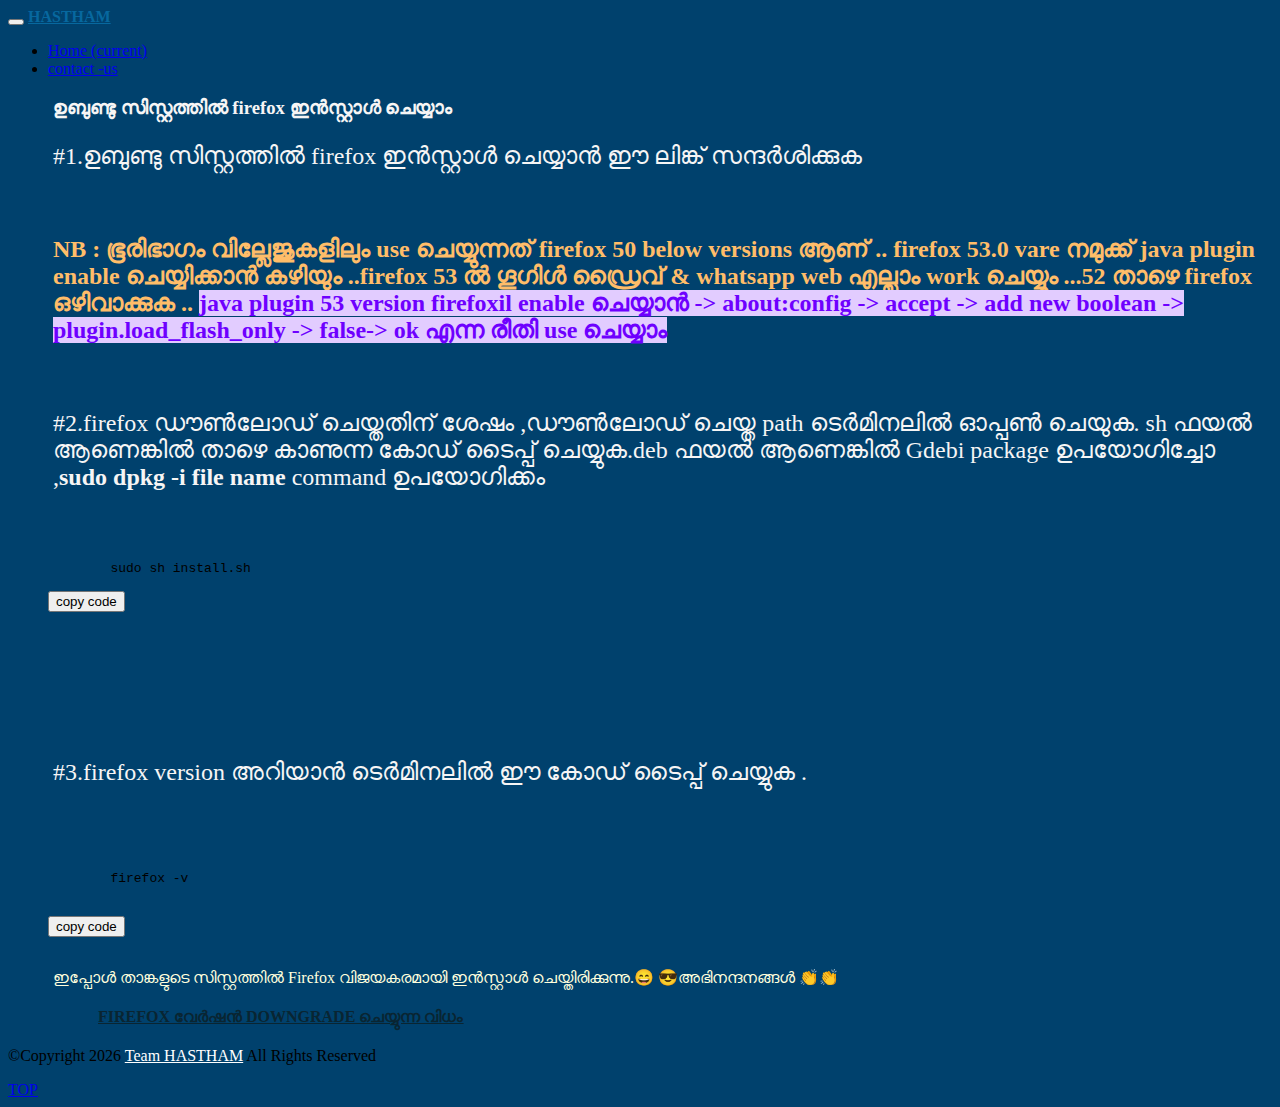
<file: firefox.html>
<!DOCTYPE html>
<html lang="en">
<head>
    <meta charset="UTF-8">
    <meta name="viewport" content="width=device-width, initial-scale=1.0">
    <title>Hastham|Technical Support Portal</title>
    <link rel="stylesheet" href="https://stackpath.bootstrapcdn.com/bootstrap/4.5.2/css/bootstrap.min.css" integrity="sha384-JcKb8q3iqJ61gNV9KGb8thSsNjpSL0n8PARn9HuZOnIxN0hoP+VmmDGMN5t9UJ0Z" crossorigin="anonymous">
    <!-- <script src="https://code.jquery.com/jquery-3.5.1.slim.min.js" integrity="sha384-DfXdz2htPH0lsSSs5nCTpuj/zy4C+OGpamoFVy38MVBnE+IbbVYUew+OrCXaRkfj" crossorigin="anonymous"></script>
<script src="https://cdn.jsdelivr.net/npm/popper.js@1.16.1/dist/umd/popper.min.js" integrity="sha384-9/reFTGAW83EW2RDu2S0VKaIzap3H66lZH81PoYlFhbGU+6BZp6G7niu735Sk7lN" crossorigin="anonymous"></script>
<script src="https://stackpath.bootstrapcdn.com/bootstrap/4.5.2/js/bootstrap.min.js" integrity="sha384-B4gt1jrGC7Jh4AgTPSdUtOBvfO8shuf57BaghqFfPlYxofvL8/KUEfYiJOMMV+rV" crossorigin="anonymous"></script> -->
    <script src="https://cdn.rawgit.com/google/code-prettify/master/loader/run_prettify.js?lang=bsh&amp;skin=sunburst"></script>
    <link href="https://fonts.googleapis.com/css2?family=Baloo+Chettan+2:wght@800&display=swap" rel="stylesheet">
    <link rel="stylesheet" href="https://cdnjs.cloudflare.com/ajax/libs/materialize/1.0.0/css/materialize.min.css">
    <link href="https://fonts.googleapis.com/css2?family=Chilanka&display=swap" rel="stylesheet">
    <!-- <link rel="stylesheet" href="https://cdnjs.cloudflare.com/ajax/libs/font-awesome/4.7.0/css/font-awesome.min.css"> -->
    <link href="https://fonts.googleapis.com/css2?family=Manjari&display=swap" rel="stylesheet">
    <script src="https://unpkg.com/@lottiefiles/lottie-player@latest/dist/lottie-player.js"></script>
    
    
    
</head>

<body style="background-color: #00416d;">
  <nav class="navbar navbar-expand-lg navbar-light bg-light">
    <button class="navbar-toggler" type="button" data-toggle="collapse" data-target="#navbarTogglerDemo03" aria-controls="navbarTogglerDemo03" aria-expanded="false" aria-label="Toggle navigation">
      <span class="navbar-toggler-icon"></span>
    </button>
    <a style="color: #07689f;"  class="navbar-brand" href="#"><b>HASTHAM</b></a>
  
    <div class="collapse navbar-collapse" id="navbarTogglerDemo03">
      <ul class="navbar-nav ml-auto">
        <li class="nav-item">
          <a class="nav-link" href="index.html">Home <span class="sr-only">(current)</span></a>
        </li>
        <li class="nav-item">
          <a class="nav-link" href="contact.html">contact -us</a>
        </li>
        
      </ul>
      
    </div>
  </nav>
  
    <h3 style= "font-family: 'Baloo Chettan 2',cursive;color: #f6f5f5; margin-left: 45px;">ഉബുണ്ടു സിസ്റ്റത്തിൽ firefox ഇൻസ്റ്റാൾ ചെയ്യാം 
    </h3>
    <p style="font-family: 'Chilanka', cursive;margin-left: 45px;color: #f6f5f5;font-size:x-large;">#1.ഉബുണ്ടു സിസ്റ്റത്തിൽ firefox ഇൻസ്റ്റാൾ ചെയ്യാൻ ഈ ലിങ്ക് സന്ദർശിക്കുക
    </p><br>
    <p style="font-family: 'Chilanka', cursive;margin-left: 45px;color: #ffbd69;font-size:x-large; font-weight: bold;">NB : ഭൂരിഭാഗം വില്ലേജുകളിലും  use  ചെയ്യുന്നത്  firefox 50 below versions  ആണ് .. firefox 53.0 vare നമുക്ക് java  plugin enable  ചെയ്യിക്കാൻ കഴിയും ..firefox 53 ൽ  ഗൂഗിൾ ഡ്രൈവ്  & whatsapp web എല്ലാം work  ചെയ്യും ...52 താഴെ firefox ഒഴിവാക്കുക .. <class="badge badge-soft-primary mr-2 mb-2" style="color: #6e00ff;background-color: #e2ccff;">java  plugin  53 version firefoxil enable ചെയ്യാൻ  -> about:config -> accept -> add new boolean -> plugin.load_flash_only -> false-> ok എന്ന  രീതി  use  ചെയ്യാം
    
        </>

    </p><br>
    <p style="font-family: 'Chilanka', cursive;margin-left: 45px;color: #f6f5f5;font-size:x-large;">#2.firefox ഡൗൺലോഡ് ചെയ്തതിന്‌ ശേഷം ,ഡൗൺലോഡ് ചെയ്ത path ടെർമിനലിൽ ഓപ്പൺ ചെയുക. sh ഫയൽ ആണെങ്കിൽ താഴെ കാണുന്ന കോഡ് ടൈപ്പ് ചെയ്യുക.deb ഫയൽ ആണെങ്കിൽ Gdebi package ഉപയോഗിച്ചോ ,<b>sudo dpkg -i file name</b> command ഉപയോഗിക്കം
        
    </p><br>

    <pre class="prettyprint lang-bsh" style="width: 60%;height: 5cm; margin-left: 40px;">
        <code id="content">
        sudo sh install.sh
</code>
<button  class="btn" data-clipboard-target="#content">copy code</button>
<!-- <button class="btn"  data-clipboard-target="#content"><i class=" fa fa-clone"></i></button> -->
    </pre>
    <p style="font-family: 'Chilanka', cursive;margin-left: 45px;color: #f6f5f5;font-size:x-large;">#3.firefox version അറിയാൻ ടെർമിനലിൽ ഈ കോഡ് ടൈപ്പ് ചെയ്യുക .
    </p><br>


    <pre class="prettyprint lang-bsh" style="width: 60%;height: 10%;margin-left: 40px;">
      
        <code id="content1">
        firefox -v
            
</code>
<button class="btn" data-clipboard-target="#content1">copy code</button>
    </pre>
    <p style="font-family: 'Baloo Chettan 2',cursive;margin-left: 45px;color: #ffffdd;"> ഇപ്പോൾ താങ്കളുടെ സിസ്റ്റത്തിൽ Firefox വിജയകരമായി ഇൻസ്റ്റാൾ ചെയ്തിരിക്കുന്നു.😄 😎അഭിനന്ദനങ്ങൾ  👏👏 </p><lottie-player src="https://assets4.lottiefiles.com/packages/lf20_CyHIIE.json"  background="transparent"  speed="1"  style="width: 250px; height: 250px;"  loop  autoplay></lottie-player>  </p>
  <a style="color: #092532;"    href="documents/firefox.pdf"> <h4 style="font-family: 'Baloo Chettan 2',cursive;margin-left: 90px;color: #ffd868;"><u><b> FIREFOX  വേർഷൻ  DOWNGRADE ചെയ്യുന്ന വിധം</u> </b>  </a>  </h4>
   
          <footer class="footer gray-footer page-section-pt gray-bg">
            <div class="container">
               <div class="row justify-content-center">
               <div class="col-lg-6 col-md-9">
                  
                </div>
               </div>
               
              <div class="footer-widget">
               <div class="row">
                 <div class="col-lg-12 col-md-12 col-sm-12 text-center">
                 <p class="mt-15">&copy;Copyright <span id="copyright"> <script>document.getElementById('copyright').appendChild(document.createTextNode(new Date().getFullYear()))</script></span> <a style="color: #ffffff;" href="index.html">Team HASTHAM</a> All Rights Reserved</p>
                 </div>
               </div>    
             </div>
             </div>
           </footer>
           <div id="back-to-top"><a class="top arrow" href="#top"><i class="fa fa-angle-up"></i> <span>TOP</span></a></div> 
        <script src="https://cdnjs.cloudflare.com/ajax/libs/materialize/1.0.0/js/materialize.min.js"></script>
   <script src="https://cdnjs.cloudflare.com/ajax/libs/clipboard.js/2.0.4/clipboard.min.js"></script>   
   <script>
    var clipboard= new ClipboardJS(".btn");
    clipboard.on('success',function(){
      M.toast({
        html:"copied successfully",
        classes:"green"
      });

    });

   </script>
   
   <script src="https://code.jquery.com/jquery-3.5.1.slim.min.js" integrity="sha384-DfXdz2htPH0lsSSs5nCTpuj/zy4C+OGpamoFVy38MVBnE+IbbVYUew+OrCXaRkfj" crossorigin="anonymous"></script>
   <script src="https://cdn.jsdelivr.net/npm/popper.js@1.16.1/dist/umd/popper.min.js" integrity="sha384-9/reFTGAW83EW2RDu2S0VKaIzap3H66lZH81PoYlFhbGU+6BZp6G7niu735Sk7lN" crossorigin="anonymous"></script>
   <script src="https://stackpath.bootstrapcdn.com/bootstrap/4.5.2/js/bootstrap.min.js" integrity="sha384-B4gt1jrGC7Jh4AgTPSdUtOBvfO8shuf57BaghqFfPlYxofvL8/KUEfYiJOMMV+rV" crossorigin="anonymous"></script>
</body>
</html>
</file>
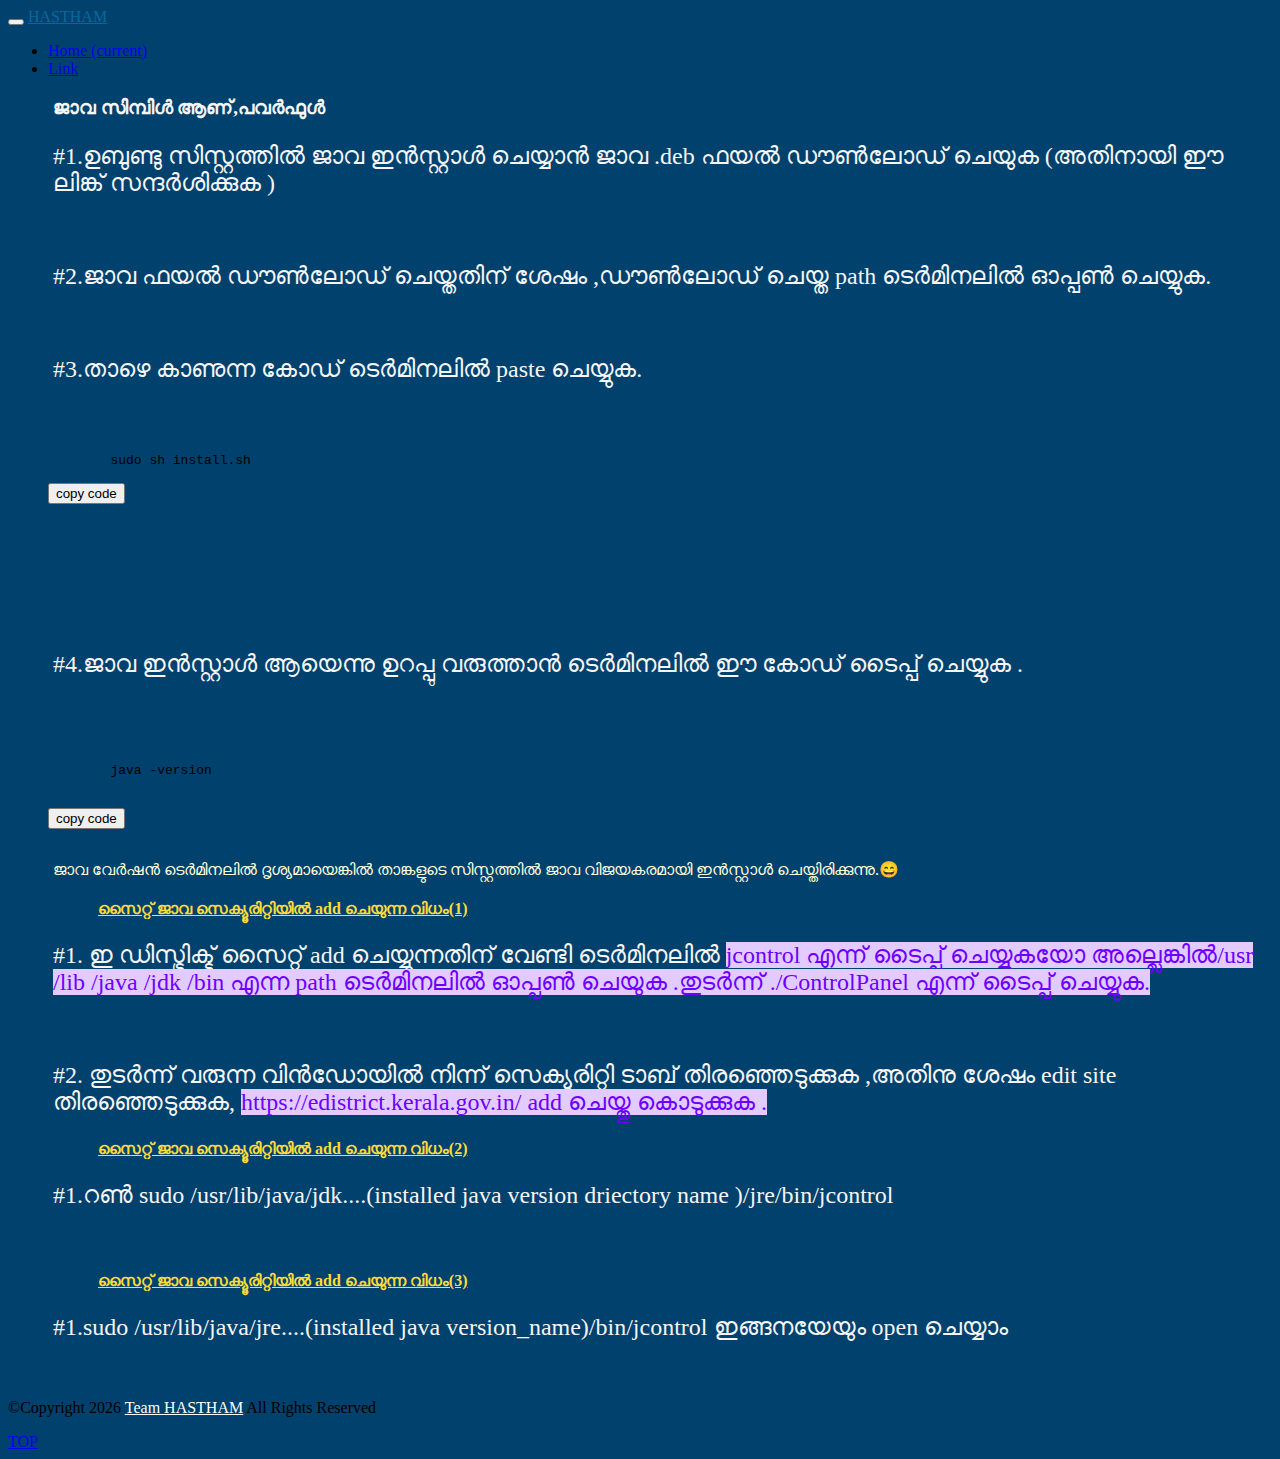
<file: java.html>
<!DOCTYPE html>
<html lang="en">
<head>
    <meta charset="UTF-8">
    <meta name="viewport" content="width=device-width, initial-scale=1.0">
    <title>TechnicalSupport Portal</title>
    <link rel="stylesheet" href="https://stackpath.bootstrapcdn.com/bootstrap/4.5.2/css/bootstrap.min.css" integrity="sha384-JcKb8q3iqJ61gNV9KGb8thSsNjpSL0n8PARn9HuZOnIxN0hoP+VmmDGMN5t9UJ0Z" crossorigin="anonymous">
    <!-- <script src="https://code.jquery.com/jquery-3.5.1.slim.min.js" integrity="sha384-DfXdz2htPH0lsSSs5nCTpuj/zy4C+OGpamoFVy38MVBnE+IbbVYUew+OrCXaRkfj" crossorigin="anonymous"></script>
<script src="https://cdn.jsdelivr.net/npm/popper.js@1.16.1/dist/umd/popper.min.js" integrity="sha384-9/reFTGAW83EW2RDu2S0VKaIzap3H66lZH81PoYlFhbGU+6BZp6G7niu735Sk7lN" crossorigin="anonymous"></script>
<script src="https://stackpath.bootstrapcdn.com/bootstrap/4.5.2/js/bootstrap.min.js" integrity="sha384-B4gt1jrGC7Jh4AgTPSdUtOBvfO8shuf57BaghqFfPlYxofvL8/KUEfYiJOMMV+rV" crossorigin="anonymous"></script> -->
    <script src="https://cdn.rawgit.com/google/code-prettify/master/loader/run_prettify.js?lang=bsh&amp;skin=sunburst"></script>
    <link href="https://fonts.googleapis.com/css2?family=Baloo+Chettan+2:wght@800&display=swap" rel="stylesheet">
    <link rel="stylesheet" href="https://cdnjs.cloudflare.com/ajax/libs/materialize/1.0.0/css/materialize.min.css">
    <link href="https://fonts.googleapis.com/css2?family=Chilanka&display=swap" rel="stylesheet">
    <!-- <link rel="stylesheet" href="https://cdnjs.cloudflare.com/ajax/libs/font-awesome/4.7.0/css/font-awesome.min.css"> -->
    <link href="https://fonts.googleapis.com/css2?family=Manjari&display=swap" rel="stylesheet">
    <script src="https://unpkg.com/@lottiefiles/lottie-player@latest/dist/lottie-player.js"></script>
    
    
</head>

<body style="background-color: #00416d;">

  <nav class="navbar navbar-expand-lg navbar-light bg-light">
    <button class="navbar-toggler" type="button" data-toggle="collapse" data-target="#navbarTogglerDemo03" aria-controls="navbarTogglerDemo03" aria-expanded="false" aria-label="Toggle navigation">
      <span class="navbar-toggler-icon"></span>
    </button>
    <a style="color: #07689f;" class="navbar-brand" href="#">HASTHAM</a>
  
    <div class="collapse navbar-collapse" id="navbarTogglerDemo03">
      <ul class="navbar-nav ml-auto">
        <li class="nav-item">
          <a class="nav-link" href="index.html">Home <span class="sr-only">(current)</span></a>
        </li>
        <li class="nav-item">
          <a class="nav-link" href="#">Link</a>
        </li>
        
      </ul>
      
    </div>
  </nav>
  
    <h3 style= "font-family: 'Baloo Chettan 2',cursive;color: #f6f5f5; margin-left: 45px;">ജാവ സിമ്പിൾ ആണ്,പവർഫുൾ
    </h3>
    <p style="font-family: 'Chilanka', cursive;margin-left: 45px;color: #f6f5f5;font-size:x-large;">#1.ഉബുണ്ടു സിസ്റ്റത്തിൽ ജാവ ഇൻസ്റ്റാൾ ചെയ്യാൻ ജാവ .deb  ഫയൽ ഡൗൺലോഡ് ചെയുക (അതിനായി ഈ ലിങ്ക് സന്ദർശിക്കുക )
    </p><br>
    <p style="font-family: 'Chilanka', cursive;margin-left: 45px;color: #f6f5f5;font-size:x-large;">#2.ജാവ ഫയൽ ഡൗൺലോഡ് ചെയ്തതിന്‌ ശേഷം ,ഡൗൺലോഡ് ചെയ്ത path ടെർമിനലിൽ ഓപ്പൺ ചെയ്യുക.
    </p><br>
    <p style="font-family: 'Chilanka', cursive;margin-left: 45px;color: #f6f5f5;font-size:x-large;">#3.താഴെ കാണുന്ന കോഡ് ടെർമിനലിൽ paste ചെയ്യുക.
    </p><br>

    <pre class="prettyprint lang-bsh" style="width: 60%;height: 5cm; margin-left: 40px;">
        <code id="content">
        sudo sh install.sh
</code>
<button  class="btn" data-clipboard-target="#content">copy code</button>
<!-- <button class="btn"  data-clipboard-target="#content"><i class=" fa fa-clone"></i></button> -->
    </pre>
    <p style="font-family: 'Chilanka', cursive;margin-left: 45px;color: #f6f5f5;font-size:x-large;">#4.ജാവ ഇൻസ്റ്റാൾ ആയെന്നു ഉറപ്പു വരുത്താൻ ടെർമിനലിൽ ഈ കോഡ് ടൈപ്പ് ചെയ്യുക .
    </p><br>


    <pre class="prettyprint lang-bsh" style="width: 60%;height: 10%;margin-left: 40px;">
      
        <code id="content1">
        java -version
            
</code>
<button class="btn" data-clipboard-target="#content1">copy code</button>
    </pre>
    <p style="font-family: 'Baloo Chettan 2',cursive;margin-left: 45px;color: #ffffdd;">  ജാവ വേർഷൻ ടെർമിനലിൽ ദൃശ്യമായെങ്കിൽ താങ്കളുടെ സിസ്റ്റത്തിൽ ജാവ വിജയകരമായി ഇൻസ്റ്റാൾ ചെയ്തിരിക്കുന്നു.😄<lottie-player src="https://assets4.lottiefiles.com/packages/lf20_CyHIIE.json"  background="transparent"  speed="1"  style="width: 250px; height: 250px;"  loop  autoplay></lottie-player>  </p>
    
    <h4 style="font-family: 'Baloo Chettan 2',cursive;margin-left: 90px;color: #fddb3a;"><u><b>സൈറ്റ് ജാവ സെക്യൂരിറ്റിയിൽ add  ചെയുന്ന വിധം(1)</u> </b>   </h4>
    <p style="font-family: 'Chilanka', cursive;margin-left: 45px;color: #f6f5f5;font-size:x-large;">#1. ഇ ഡിസ്ട്രിക്ട് സൈറ്റ് add ചെയ്യുന്നതിന് വേണ്ടി ടെർമിനലിൽ <class="badge badge-soft-primary mr-2 mb-2" style="color: #6e00ff;background-color: #e2ccff;">jcontrol</> എന്ന് ടൈപ്പ് ചെയ്യുകയോ അല്ലെങ്കിൽ<class="badge badge-soft-primary mr-2 mb-2" style="color: #6e00ff;background-color: #e2ccff;">/usr /lib /java /jdk /bin</> എന്ന path ടെർമിനലിൽ ഓപ്പൺ ചെയുക .തുടർന്ന് ./ControlPanel എന്ന് ടൈപ്പ് ചെയ്യുക. </p><br>
    <p style="font-family: 'Chilanka', cursive;margin-left: 45px;color: #f6f5f5;font-size:x-large;">#2. തുടർന്ന് വരുന്ന വിൻഡോയിൽ നിന്ന് സെക്യൂരിറ്റി ടാബ് തിരഞ്ഞെടുക്കുക ,അതിനു ശേഷം edit site  തിരഞ്ഞെടുക്കുക, <class="badge badge-soft-primary mr-2 mb-2" style="color: #6e00ff;background-color: #e2ccff;">https://edistrict.kerala.gov.in/</> add ചെയ്തു കൊടുക്കുക .
      <h4 style="font-family: 'Baloo Chettan 2',cursive;margin-left: 90px;color: #fddb3a;"><u><b>സൈറ്റ് ജാവ സെക്യൂരിറ്റിയിൽ add  ചെയുന്ന വിധം(2)</u> </b>   </h4>
      <p style="font-family: 'Chilanka', cursive;margin-left: 45px;color: #f6f5f5;font-size:x-large;">#1.റൺ 
        sudo /usr/lib/java/jdk....(installed java version driectory name )/jre/bin/jcontrol </p><br>
        <h4 style="font-family: 'Baloo Chettan 2',cursive;margin-left: 90px;color: #fddb3a;"><u><b>സൈറ്റ് ജാവ സെക്യൂരിറ്റിയിൽ add  ചെയുന്ന വിധം(3)</u> </b>   </h4>
        <p style="font-family: 'Chilanka', cursive;margin-left: 45px;color: #f6f5f5;font-size:x-large;">#1.sudo /usr/lib/java/jre....(installed java version_name)/bin/jcontrol

          ഇങ്ങനയേയും open  ചെയ്യാം
          </p><br>
    
                            
          <footer class="footer gray-footer page-section-pt gray-bg">
            <div class="container">
               <div class="row justify-content-center">
               <div class="col-lg-6 col-md-9">
                  
                </div>
               </div>
              <div class="footer-widget">
               <div class="row">
                 <div class="col-lg-12 col-md-12 col-sm-12 text-center">
                 <p class="mt-15">&copy;Copyright <span id="copyright"> <script>document.getElementById('copyright').appendChild(document.createTextNode(new Date().getFullYear()))</script></span> <a style="color: #ffffff;" href="#"> Team HASTHAM</a> All Rights Reserved</p>
                 </div>
               </div>    
             </div>
             </div>
           </footer>
           <div id="back-to-top"><a class="top arrow" href="#top"><i class="fa fa-angle-up"></i> <span>TOP</span></a></div> 
        <script src="https://cdnjs.cloudflare.com/ajax/libs/materialize/1.0.0/js/materialize.min.js"></script>
   <script src="https://cdnjs.cloudflare.com/ajax/libs/clipboard.js/2.0.4/clipboard.min.js"></script>   
   <script>
    var clipboard= new ClipboardJS(".btn");
    clipboard.on('success',function(){
      M.toast({
        html:"copied successfully",
        classes:"green"
      });

    });

   </script>
   
   <script src="https://code.jquery.com/jquery-3.5.1.slim.min.js" integrity="sha384-DfXdz2htPH0lsSSs5nCTpuj/zy4C+OGpamoFVy38MVBnE+IbbVYUew+OrCXaRkfj" crossorigin="anonymous"></script>
   <script src="https://cdn.jsdelivr.net/npm/popper.js@1.16.1/dist/umd/popper.min.js" integrity="sha384-9/reFTGAW83EW2RDu2S0VKaIzap3H66lZH81PoYlFhbGU+6BZp6G7niu735Sk7lN" crossorigin="anonymous"></script>
   <script src="https://stackpath.bootstrapcdn.com/bootstrap/4.5.2/js/bootstrap.min.js" integrity="sha384-B4gt1jrGC7Jh4AgTPSdUtOBvfO8shuf57BaghqFfPlYxofvL8/KUEfYiJOMMV+rV" crossorigin="anonymous"></script>
   
</body>
</html>
</file>
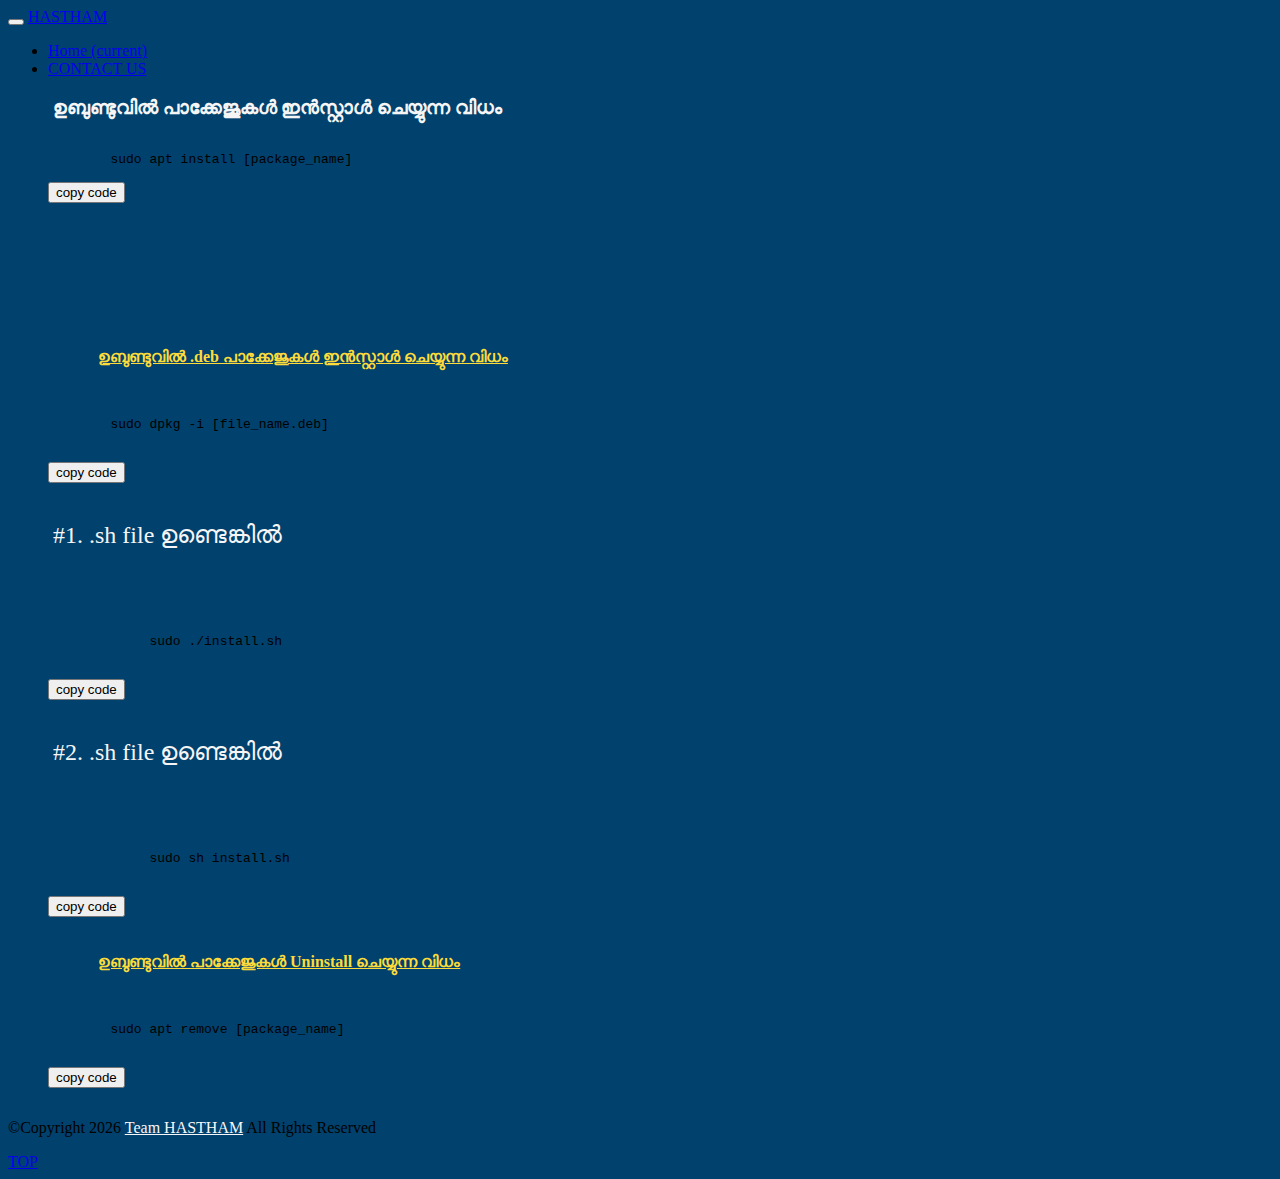
<file: package.html>
<!DOCTYPE html>
<html lang="en">
<head>
    <meta charset="UTF-8">
    <meta name="viewport" content="width=device-width, initial-scale=1.0">
    <title>Hastham |Technical Support Portal</title>
    <link rel="stylesheet" href="https://stackpath.bootstrapcdn.com/bootstrap/4.5.2/css/bootstrap.min.css" integrity="sha384-JcKb8q3iqJ61gNV9KGb8thSsNjpSL0n8PARn9HuZOnIxN0hoP+VmmDGMN5t9UJ0Z" crossorigin="anonymous">
    <!-- <script src="https://code.jquery.com/jquery-3.5.1.slim.min.js" integrity="sha384-DfXdz2htPH0lsSSs5nCTpuj/zy4C+OGpamoFVy38MVBnE+IbbVYUew+OrCXaRkfj" crossorigin="anonymous"></script>
<script src="https://cdn.jsdelivr.net/npm/popper.js@1.16.1/dist/umd/popper.min.js" integrity="sha384-9/reFTGAW83EW2RDu2S0VKaIzap3H66lZH81PoYlFhbGU+6BZp6G7niu735Sk7lN" crossorigin="anonymous"></script>
<script src="https://stackpath.bootstrapcdn.com/bootstrap/4.5.2/js/bootstrap.min.js" integrity="sha384-B4gt1jrGC7Jh4AgTPSdUtOBvfO8shuf57BaghqFfPlYxofvL8/KUEfYiJOMMV+rV" crossorigin="anonymous"></script> -->
    <script src="https://cdn.rawgit.com/google/code-prettify/master/loader/run_prettify.js?lang=bsh&amp;skin=sunburst"></script>
    <link href="https://fonts.googleapis.com/css2?family=Baloo+Chettan+2:wght@800&display=swap" rel="stylesheet">
    <link rel="stylesheet" href="https://cdnjs.cloudflare.com/ajax/libs/materialize/1.0.0/css/materialize.min.css">
    <link href="https://fonts.googleapis.com/css2?family=Chilanka&display=swap" rel="stylesheet">
    <!-- <link rel="stylesheet" href="https://cdnjs.cloudflare.com/ajax/libs/font-awesome/4.7.0/css/font-awesome.min.css"> -->
    <link href="https://fonts.googleapis.com/css2?family=Manjari&display=swap" rel="stylesheet">
    
    
</head>

<body style="background-color: #00416d;">
  <nav class="navbar navbar-expand-lg navbar-light bg-light">
    <button class="navbar-toggler" type="button" data-toggle="collapse" data-target="#navbarTogglerDemo03" aria-controls="navbarTogglerDemo03" aria-expanded="false" aria-label="Toggle navigation">
      <span class="navbar-toggler-icon"></span>
    </button>
    <a class="navbar-brand" href="main.html">HASTHAM</a>
  
    <div class="collapse navbar-collapse" id="navbarTogglerDemo03">
      <ul class="navbar-nav ml-auto">
        <li class="nav-item">
          <a class="nav-link" href="index.html">Home <span class="sr-only">(current)</span></a>
        </li>
        <li class="nav-item">
          <a class="nav-link" href="contact.html">CONTACT US</a>
        </li>
        
      </ul>
      
    </div>
  </nav>
  
    <h3 style= "font-family: 'Baloo Chettan 2',cursive;color: #f6f5f5; margin-left: 45px;">ഉബുണ്ടുവിൽ പാക്കേജുകൾ ഇൻസ്റ്റാൾ ചെയ്യുന്ന വിധം  
    </h3>
    

    <pre class="prettyprint lang-bsh" style="width: 60%;height: 5cm; margin-left: 40px;">
        <code id="content">
        sudo apt install [package_name]
</code>
<button  class="btn" data-clipboard-target="#content">copy code</button>
<!-- <button class="btn"  data-clipboard-target="#content"><i class=" fa fa-clone"></i></button> -->
    </pre>
    
    <h4 style="font-family: 'Baloo Chettan 2',cursive;margin-left: 90px;color: #fddb3a;"><u><b>ഉബുണ്ടുവിൽ .deb പാക്കേജുകൾ ഇൻസ്റ്റാൾ ചെയ്യുന്ന വിധം </u> </b>   </h4>

    <pre class="prettyprint lang-bsh" style="width: 60%;height: 10%;margin-left: 40px;">
      
        <code id="content1">
        sudo dpkg -i [file_name.deb]               
            
</code>
<button class="btn" data-clipboard-target="#content1">copy code</button>
    </pre>
    <p style="font-family: 'Chilanka', cursive;margin-left: 45px;color: #f6f5f5;font-size:x-large;">#1. .sh file ഉണ്ടെങ്കിൽ  </p><br>
    <pre class="prettyprint lang-bsh" style="width: 60%;height: 10%;margin-left: 40px;">
      
        <code id="content2">
             sudo ./install.sh        
            
</code>
<button class="btn" data-clipboard-target="#content2">copy code</button>
    </pre>
    <p style="font-family: 'Chilanka', cursive;margin-left: 45px;color: #f6f5f5;font-size:x-large;">#2. .sh file ഉണ്ടെങ്കിൽ  </p><br>
    <pre class="prettyprint lang-bsh" style="width: 60%;height: 10%;margin-left: 40px;">
      
        <code id="content3">
             sudo sh install.sh       
            
</code>
<button class="btn" data-clipboard-target="#content3">copy code</button>
    </pre>
    <h4 style="font-family: 'Baloo Chettan 2',cursive;margin-left: 90px;color: #fddb3a;"><u><b>ഉബുണ്ടുവിൽ പാക്കേജുകൾ Uninstall ചെയ്യുന്ന വിധം </u> </b>   </h4>

    <pre class="prettyprint lang-bsh" style="width: 60%;height: 10%;margin-left: 40px;">
      
        <code id="content4">
        sudo apt remove [package_name]             
            
</code>
<button class="btn" data-clipboard-target="#content4">copy code</button>
    </pre>
    
    
          <footer class="footer gray-footer page-section-pt gray-bg">
            <div class="container">
               <div class="row justify-content-center">
               <div class="col-lg-6 col-md-9">
                  
                </div>
               </div>
              <div class="footer-widget">
               <div class="row">
                 <div class="col-lg-12 col-md-12 col-sm-12 text-center">
                 <p class="mt-15">&copy;Copyright <span id="copyright"> <script>document.getElementById('copyright').appendChild(document.createTextNode(new Date().getFullYear()))</script></span> <a style="color: #f9f6f7;" href="#">Team HASTHAM</a> All Rights Reserved</p>
                 </div>
               </div>    
             </div>
             </div>
           </footer>
           <div id="back-to-top"><a class="top arrow" href="#top"><i class="fa fa-angle-up"></i> <span>TOP</span></a></div> 
        <script src="https://cdnjs.cloudflare.com/ajax/libs/materialize/1.0.0/js/materialize.min.js"></script>
   <script src="https://cdnjs.cloudflare.com/ajax/libs/clipboard.js/2.0.4/clipboard.min.js"></script>   
   <script>
    var clipboard= new ClipboardJS(".btn");
    clipboard.on('success',function(){
      M.toast({
        html:"copied successfully",
        classes:"green"
      });

    });

   </script>
   
   <script src="https://code.jquery.com/jquery-3.5.1.slim.min.js" integrity="sha384-DfXdz2htPH0lsSSs5nCTpuj/zy4C+OGpamoFVy38MVBnE+IbbVYUew+OrCXaRkfj" crossorigin="anonymous"></script>
   <script src="https://cdn.jsdelivr.net/npm/popper.js@1.16.1/dist/umd/popper.min.js" integrity="sha384-9/reFTGAW83EW2RDu2S0VKaIzap3H66lZH81PoYlFhbGU+6BZp6G7niu735Sk7lN" crossorigin="anonymous"></script>
   <script src="https://stackpath.bootstrapcdn.com/bootstrap/4.5.2/js/bootstrap.min.js" integrity="sha384-B4gt1jrGC7Jh4AgTPSdUtOBvfO8shuf57BaghqFfPlYxofvL8/KUEfYiJOMMV+rV" crossorigin="anonymous"></script>
</body>
</html>
</file>
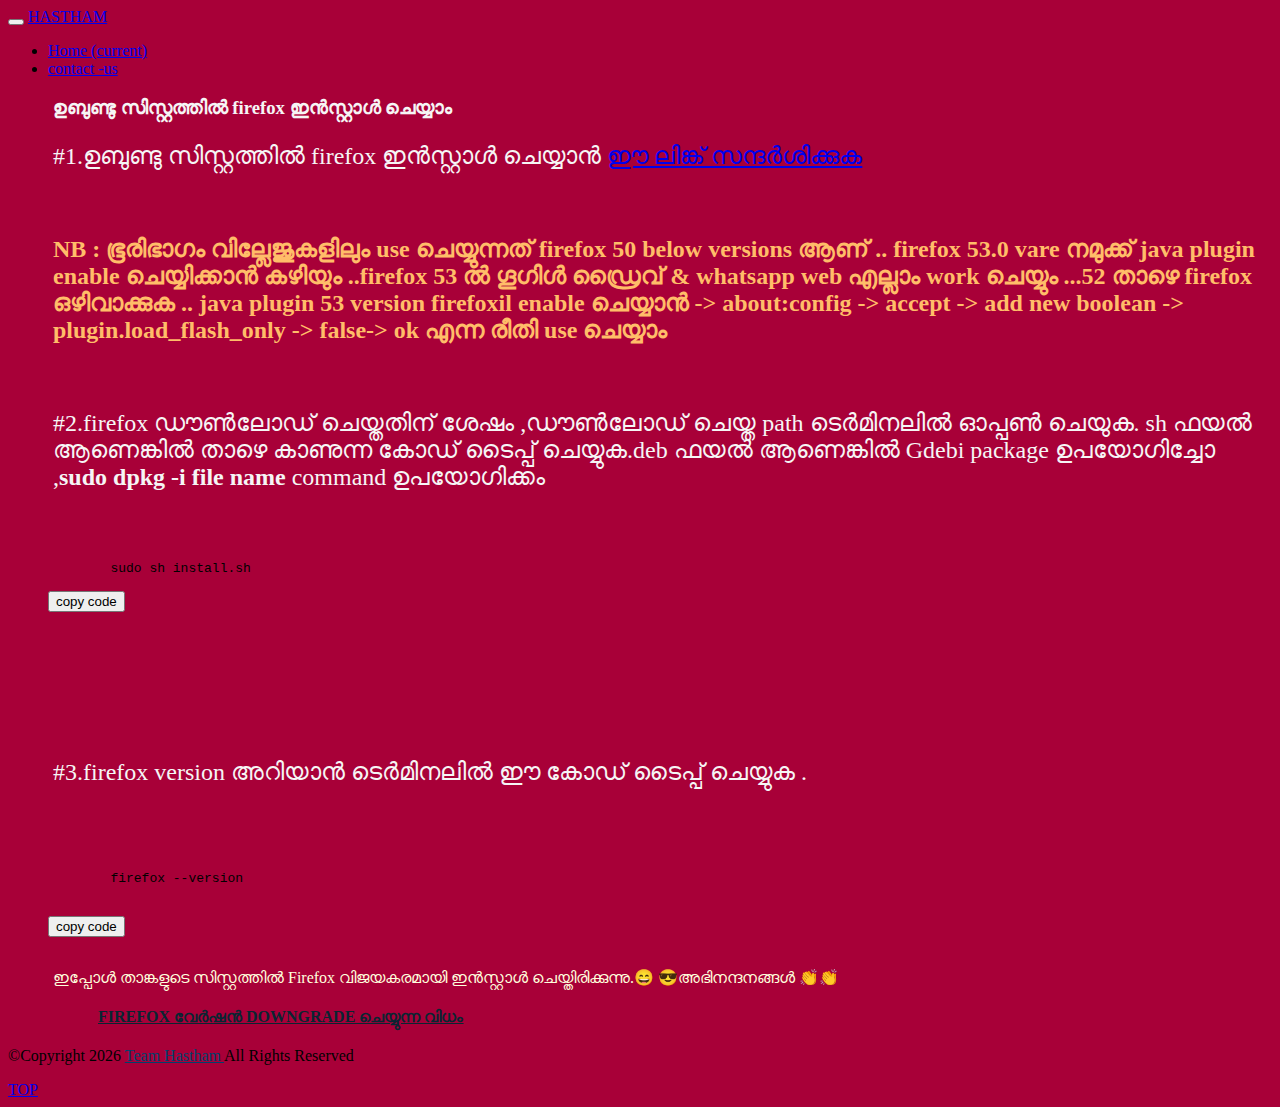
<file: proxkey.html>
<!DOCTYPE html>
<html lang="en">
<head>
    <meta charset="UTF-8">
    <meta name="viewport" content="width=device-width, initial-scale=1.0">
    <title>Document</title>
    <link rel="stylesheet" href="https://stackpath.bootstrapcdn.com/bootstrap/4.5.2/css/bootstrap.min.css" integrity="sha384-JcKb8q3iqJ61gNV9KGb8thSsNjpSL0n8PARn9HuZOnIxN0hoP+VmmDGMN5t9UJ0Z" crossorigin="anonymous">
    <!-- <script src="https://code.jquery.com/jquery-3.5.1.slim.min.js" integrity="sha384-DfXdz2htPH0lsSSs5nCTpuj/zy4C+OGpamoFVy38MVBnE+IbbVYUew+OrCXaRkfj" crossorigin="anonymous"></script>
<script src="https://cdn.jsdelivr.net/npm/popper.js@1.16.1/dist/umd/popper.min.js" integrity="sha384-9/reFTGAW83EW2RDu2S0VKaIzap3H66lZH81PoYlFhbGU+6BZp6G7niu735Sk7lN" crossorigin="anonymous"></script>
<script src="https://stackpath.bootstrapcdn.com/bootstrap/4.5.2/js/bootstrap.min.js" integrity="sha384-B4gt1jrGC7Jh4AgTPSdUtOBvfO8shuf57BaghqFfPlYxofvL8/KUEfYiJOMMV+rV" crossorigin="anonymous"></script> -->
    <script src="https://cdn.rawgit.com/google/code-prettify/master/loader/run_prettify.js?lang=bsh&amp;skin=sunburst"></script>
    <link href="https://fonts.googleapis.com/css2?family=Baloo+Chettan+2:wght@800&display=swap" rel="stylesheet">
    <link rel="stylesheet" href="https://cdnjs.cloudflare.com/ajax/libs/materialize/1.0.0/css/materialize.min.css">
    <link href="https://fonts.googleapis.com/css2?family=Chilanka&display=swap" rel="stylesheet">
    <!-- <link rel="stylesheet" href="https://cdnjs.cloudflare.com/ajax/libs/font-awesome/4.7.0/css/font-awesome.min.css"> -->
    <link href="https://fonts.googleapis.com/css2?family=Manjari&display=swap" rel="stylesheet">
    
    
</head>

<body style="background-color: #a80038;">
  <nav class="navbar navbar-expand-lg navbar-light bg-light">
    <button class="navbar-toggler" type="button" data-toggle="collapse" data-target="#navbarTogglerDemo03" aria-controls="navbarTogglerDemo03" aria-expanded="false" aria-label="Toggle navigation">
      <span class="navbar-toggler-icon"></span>
    </button>
    <a class="navbar-brand" href="main.html">HASTHAM</a>
  
    <div class="collapse navbar-collapse" id="navbarTogglerDemo03">
      <ul class="navbar-nav ml-auto">
        <li class="nav-item">
          <a class="nav-link" href="index.html">Home <span class="sr-only">(current)</span></a>
        </li>
        <li class="nav-item">
          <a class="nav-link" href="contact.html">contact -us</a>
        </li>
        
      </ul>
      
    </div>
  </nav>
  
    <h3 style= "font-family: 'Baloo Chettan 2',cursive;color: #f6f5f5; margin-left: 45px;">ഉബുണ്ടു സിസ്റ്റത്തിൽ firefox ഇൻസ്റ്റാൾ ചെയ്യാം 
    </h3>
    <p style="font-family: 'Chilanka', cursive;margin-left: 45px;color: #f6f5f5;font-size:x-large;">#1.ഉബുണ്ടു സിസ്റ്റത്തിൽ firefox ഇൻസ്റ്റാൾ ചെയ്യാൻ <a href="https://www.e-mudhra.com/Repository/index.html">ഈ ലിങ്ക് സന്ദർശിക്കുക</a>
    </p><br>
    <p style="font-family: 'Chilanka', cursive;margin-left: 45px;color: #ffbd69;font-size:x-large; font-weight: bold;">NB : ഭൂരിഭാഗം വില്ലേജുകളിലും  use  ചെയ്യുന്നത്  firefox 50 below versions  ആണ് .. firefox 53.0 vare നമുക്ക് java  plugin enable  ചെയ്യിക്കാൻ കഴിയും ..firefox 53 ൽ  ഗൂഗിൾ ഡ്രൈവ്  & whatsapp web എല്ലാം work  ചെയ്യും ...52 താഴെ firefox ഒഴിവാക്കുക ..  java  plugin  53 version firefoxil enable ചെയ്യാൻ  -> about:config -> accept -> add new boolean -> plugin.load_flash_only -> false-> ok എന്ന  രീതി  use  ചെയ്യാം


    </p><br>
    <p style="font-family: 'Chilanka', cursive;margin-left: 45px;color: #f6f5f5;font-size:x-large;">#2.firefox ഡൗൺലോഡ് ചെയ്തതിന്‌ ശേഷം ,ഡൗൺലോഡ് ചെയ്ത path ടെർമിനലിൽ ഓപ്പൺ ചെയുക. sh ഫയൽ ആണെങ്കിൽ താഴെ കാണുന്ന കോഡ് ടൈപ്പ് ചെയ്യുക.deb ഫയൽ ആണെങ്കിൽ Gdebi package ഉപയോഗിച്ചോ ,<b>sudo dpkg -i file name</b> command ഉപയോഗിക്കം
    </p><br>

    <pre class="prettyprint lang-bsh" style="width: 60%;height: 5cm; margin-left: 40px;">
        <code id="content">
        sudo sh install.sh
</code>
<button  class="btn" data-clipboard-target="#content">copy code</button>
<!-- <button class="btn"  data-clipboard-target="#content"><i class=" fa fa-clone"></i></button> -->
    </pre>
    <p style="font-family: 'Chilanka', cursive;margin-left: 45px;color: #f6f5f5;font-size:x-large;">#3.firefox version അറിയാൻ ടെർമിനലിൽ ഈ കോഡ് ടൈപ്പ് ചെയ്യുക .
    </p><br>


    <pre class="prettyprint lang-bsh" style="width: 60%;height: 10%;margin-left: 40px;">
      
        <code id="content1">
        firefox --version
            
</code>
<button class="btn" data-clipboard-target="#content1">copy code</button>
    </pre>
    <p style="font-family: 'Baloo Chettan 2',cursive;margin-left: 45px;color: #ffffdd;"> ഇപ്പോൾ താങ്കളുടെ സിസ്റ്റത്തിൽ Firefox വിജയകരമായി ഇൻസ്റ്റാൾ ചെയ്തിരിക്കുന്നു.😄 😎അഭിനന്ദനങ്ങൾ  👏👏 </p>
  <a style="color: #092532;"    href="firefox1.html"> <h4 style="font-family: 'Baloo Chettan 2',cursive;margin-left: 90px;color: #ffd868;"><u><b> FIREFOX  വേർഷൻ  DOWNGRADE ചെയ്യുന്ന വിധം</u> </b>  </a>  </h4>
   
          <footer class="footer gray-footer page-section-pt gray-bg">
            <div class="container">
               <div class="row justify-content-center">
               <div class="col-lg-6 col-md-9">
                  
                </div>
               </div>
              <div class="footer-widget">
               <div class="row">
                 <div class="col-lg-12 col-md-12 col-sm-12 text-center">
                 <p class="mt-15">&copy;Copyright <span id="copyright"> <script>document.getElementById('copyright').appendChild(document.createTextNode(new Date().getFullYear()))</script></span> <a style="color: #00416d;" href="index.html"> Team Hastham </a> All Rights Reserved</p>
                 </div>
               </div>    
             </div>
             </div>
           </footer>
           <div id="back-to-top"><a class="top arrow" href="#top"><i class="fa fa-angle-up"></i> <span>TOP</span></a></div> 
        <script src="https://cdnjs.cloudflare.com/ajax/libs/materialize/1.0.0/js/materialize.min.js"></script>
   <script src="https://cdnjs.cloudflare.com/ajax/libs/clipboard.js/2.0.4/clipboard.min.js"></script>   
   <script>
    var clipboard= new ClipboardJS(".btn");
    clipboard.on('success',function(){
      M.toast({
        html:"copied successfully",
        classes:"green"
      });

    });

   </script>
   
   <script src="https://code.jquery.com/jquery-3.5.1.slim.min.js" integrity="sha384-DfXdz2htPH0lsSSs5nCTpuj/zy4C+OGpamoFVy38MVBnE+IbbVYUew+OrCXaRkfj" crossorigin="anonymous"></script>
   <script src="https://cdn.jsdelivr.net/npm/popper.js@1.16.1/dist/umd/popper.min.js" integrity="sha384-9/reFTGAW83EW2RDu2S0VKaIzap3H66lZH81PoYlFhbGU+6BZp6G7niu735Sk7lN" crossorigin="anonymous"></script>
   <script src="https://stackpath.bootstrapcdn.com/bootstrap/4.5.2/js/bootstrap.min.js" integrity="sha384-B4gt1jrGC7Jh4AgTPSdUtOBvfO8shuf57BaghqFfPlYxofvL8/KUEfYiJOMMV+rV" crossorigin="anonymous"></script>
</body>
</html>
</file>
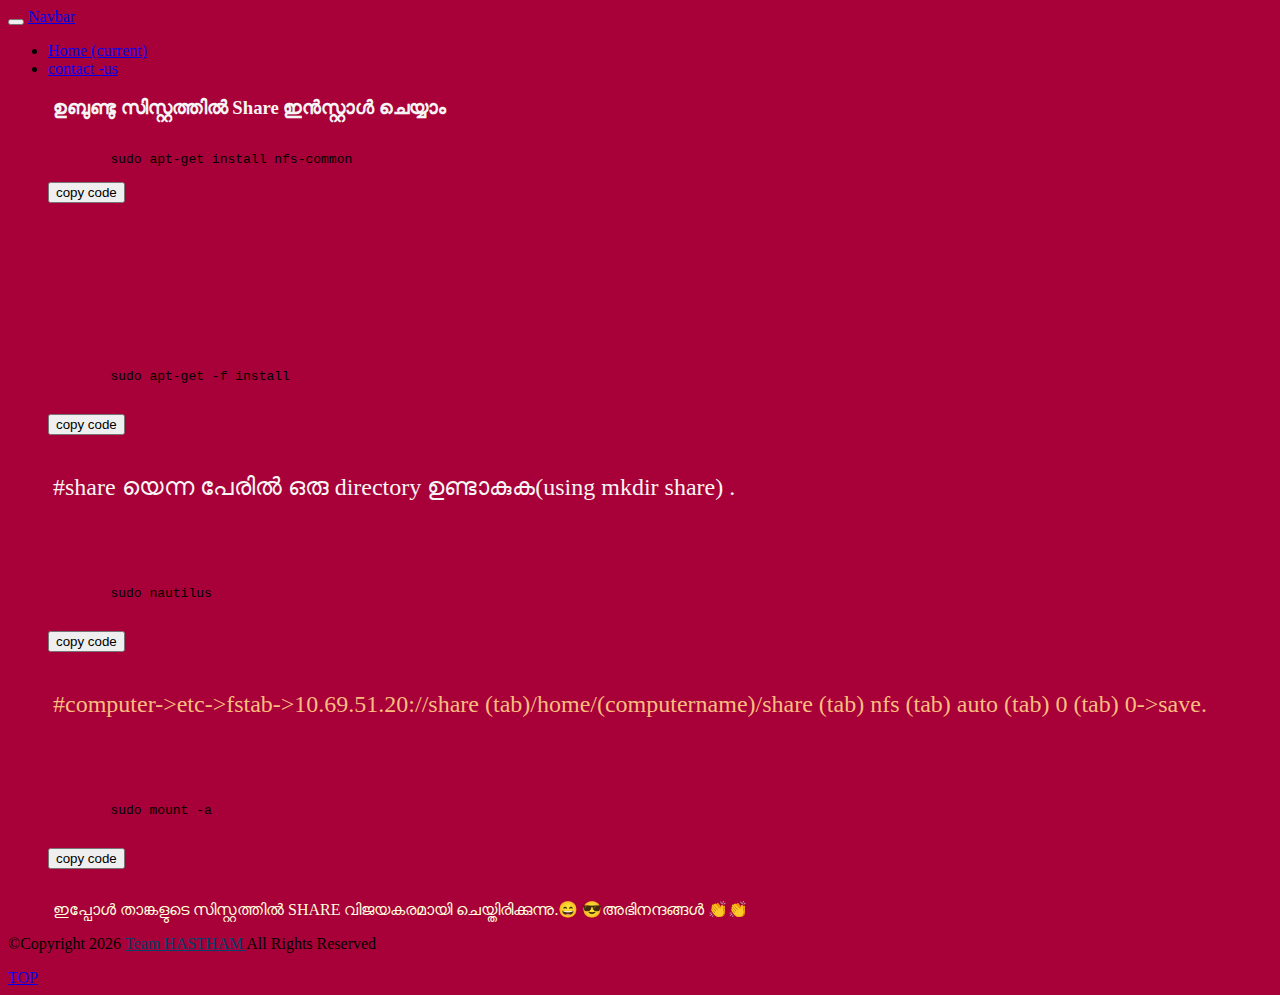
<file: share.html>
<!DOCTYPE html>
<html lang="en">
<head>
    <meta charset="UTF-8">
    <meta name="viewport" content="width=device-width, initial-scale=1.0">
    <title>Document</title>
    <link rel="stylesheet" href="https://stackpath.bootstrapcdn.com/bootstrap/4.5.2/css/bootstrap.min.css" integrity="sha384-JcKb8q3iqJ61gNV9KGb8thSsNjpSL0n8PARn9HuZOnIxN0hoP+VmmDGMN5t9UJ0Z" crossorigin="anonymous">
    <!-- <script src="https://code.jquery.com/jquery-3.5.1.slim.min.js" integrity="sha384-DfXdz2htPH0lsSSs5nCTpuj/zy4C+OGpamoFVy38MVBnE+IbbVYUew+OrCXaRkfj" crossorigin="anonymous"></script>
<script src="https://cdn.jsdelivr.net/npm/popper.js@1.16.1/dist/umd/popper.min.js" integrity="sha384-9/reFTGAW83EW2RDu2S0VKaIzap3H66lZH81PoYlFhbGU+6BZp6G7niu735Sk7lN" crossorigin="anonymous"></script>
<script src="https://stackpath.bootstrapcdn.com/bootstrap/4.5.2/js/bootstrap.min.js" integrity="sha384-B4gt1jrGC7Jh4AgTPSdUtOBvfO8shuf57BaghqFfPlYxofvL8/KUEfYiJOMMV+rV" crossorigin="anonymous"></script> -->
    <script src="https://cdn.rawgit.com/google/code-prettify/master/loader/run_prettify.js?lang=bsh&amp;skin=sunburst"></script>
    <link href="https://fonts.googleapis.com/css2?family=Baloo+Chettan+2:wght@800&display=swap" rel="stylesheet">
    <link rel="stylesheet" href="https://cdnjs.cloudflare.com/ajax/libs/materialize/1.0.0/css/materialize.min.css">
    <link href="https://fonts.googleapis.com/css2?family=Chilanka&display=swap" rel="stylesheet">
    <!-- <link rel="stylesheet" href="https://cdnjs.cloudflare.com/ajax/libs/font-awesome/4.7.0/css/font-awesome.min.css"> -->
    <link href="https://fonts.googleapis.com/css2?family=Manjari&display=swap" rel="stylesheet">
    
    
</head>

<body style="background-color: #a80038;">
  <nav class="navbar navbar-expand-lg navbar-light bg-light">
    <button class="navbar-toggler" type="button" data-toggle="collapse" data-target="#navbarTogglerDemo03" aria-controls="navbarTogglerDemo03" aria-expanded="false" aria-label="Toggle navigation">
      <span class="navbar-toggler-icon"></span>
    </button>
    <a class="navbar-brand" href="#">Navbar</a>
  
    <div class="collapse navbar-collapse" id="navbarTogglerDemo03">
      <ul class="navbar-nav ml-auto">
        <li class="nav-item">
          <a class="nav-link" href="index.html">Home <span class="sr-only">(current)</span></a>
        </li>
        <li class="nav-item">
          <a class="nav-link" href="contact.html">contact -us</a>
        </li>
        
      </ul>
      
    </div>
  </nav>
  
    <h3 style= "font-family: 'Baloo Chettan 2',cursive;color: #f6f5f5; margin-left: 45px;">ഉബുണ്ടു സിസ്റ്റത്തിൽ Share ഇൻസ്റ്റാൾ ചെയ്യാം 
    </h3>
    

    <pre class="prettyprint lang-bsh" style="width: 60%;height: 5cm; margin-left: 40px;">
        <code id="content">
        sudo apt-get install nfs-common
</code>
<button  class="btn" data-clipboard-target="#content">copy code</button>
<!-- <button class="btn"  data-clipboard-target="#content"><i class=" fa fa-clone"></i></button> -->
    </pre>
    <pre class="prettyprint lang-bsh" style="width: 60%;height: 10%;margin-left: 40px;">
      
        <code id="content1">
        sudo apt-get -f install   
    </code>

<button class="btn" data-clipboard-target="#content1">copy code</button>
    </pre>
    <p style="font-family: 'Chilanka', cursive;margin-left: 45px;color: #f6f5f5;font-size:x-large;">#share യെന്ന പേരിൽ ഒരു directory  ഉണ്ടാകുക(using mkdir share) .
    </p><br>
    <pre class="prettyprint lang-bsh" style="width: 60%;height: 10%;margin-left: 40px;">
      
        <code id="content2">
        sudo nautilus  
    </code>

<button class="btn" data-clipboard-target="#content2">copy code</button>
    </pre>
    <p style="font-family: 'Chilanka', cursive;margin-left: 45px;color: #f8bd7f;font-size:x-large;">#computer->etc->fstab->10.69.51.20://share (tab)/home/(computername)/share (tab) nfs (tab) auto (tab) 0 (tab) 0->save.
    </p><br>
    <pre class="prettyprint lang-bsh" style="width: 60%;height: 10%;margin-left: 40px;">
      
        <code id="content3">
        sudo mount -a   
    </code>

<button class="btn" data-clipboard-target="#content3">copy code</button>
    </pre>
    <p style="font-family: 'Baloo Chettan 2',cursive;margin-left: 45px;color: #ffffdd;"> ഇപ്പോൾ താങ്കളുടെ സിസ്റ്റത്തിൽ SHARE വിജയകരമായി  ചെയ്തിരിക്കുന്നു.😄 😎അഭിനന്ദങ്ങൾ  👏👏 </p>
 
          <footer class="footer gray-footer page-section-pt gray-bg">
            <div class="container">
               <div class="row justify-content-center">
               <div class="col-lg-6 col-md-9">
                  
                </div>
               </div>
              <div class="footer-widget">
               <div class="row">
                 <div class="col-lg-12 col-md-12 col-sm-12 text-center">
                 <p class="mt-15">&copy;Copyright <span id="copyright"> <script>document.getElementById('copyright').appendChild(document.createTextNode(new Date().getFullYear()))</script></span> <a style="color: #00416d"; href="#"> Team HASTHAM </a> All Rights Reserved</p>
                 </div>
               </div>    
             </div>
             </div>
           </footer>
           <div id="back-to-top"><a class="top arrow" href="#top"><i class="fa fa-angle-up"></i> <span>TOP</span></a></div> 
        <script src="https://cdnjs.cloudflare.com/ajax/libs/materialize/1.0.0/js/materialize.min.js"></script>
   <script src="https://cdnjs.cloudflare.com/ajax/libs/clipboard.js/2.0.4/clipboard.min.js"></script>   
   <script>
    var clipboard= new ClipboardJS(".btn");
    clipboard.on('success',function(){
      M.toast({
        html:"copied successfully",
        classes:"green"
      });

    });

   </script>
   
   <script src="https://code.jquery.com/jquery-3.5.1.slim.min.js" integrity="sha384-DfXdz2htPH0lsSSs5nCTpuj/zy4C+OGpamoFVy38MVBnE+IbbVYUew+OrCXaRkfj" crossorigin="anonymous"></script>
   <script src="https://cdn.jsdelivr.net/npm/popper.js@1.16.1/dist/umd/popper.min.js" integrity="sha384-9/reFTGAW83EW2RDu2S0VKaIzap3H66lZH81PoYlFhbGU+6BZp6G7niu735Sk7lN" crossorigin="anonymous"></script>
   <script src="https://stackpath.bootstrapcdn.com/bootstrap/4.5.2/js/bootstrap.min.js" integrity="sha384-B4gt1jrGC7Jh4AgTPSdUtOBvfO8shuf57BaghqFfPlYxofvL8/KUEfYiJOMMV+rV" crossorigin="anonymous"></script>
</body>
</html>
</file>
